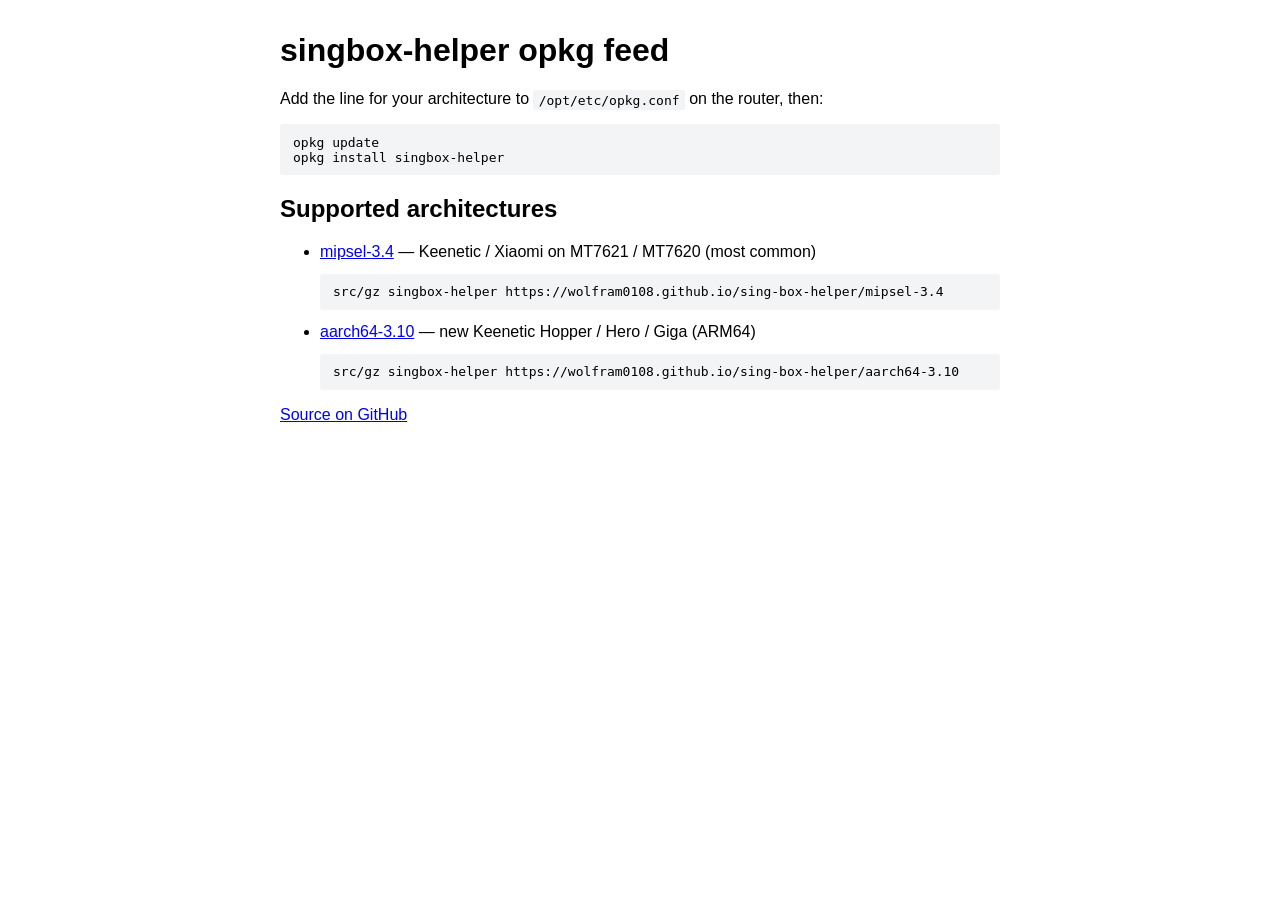
<file: index.html>
<!doctype html>
<html lang="en"><head><meta charset="utf-8">
<title>singbox-helper opkg feed</title>
<style>body{font-family:sans-serif;max-width:720px;margin:2em auto;padding:0 1em}
code,pre{background:#f3f4f6;padding:.2em .4em;border-radius:3px}
pre{padding:.8em 1em;overflow-x:auto}</style>
</head><body>
<h1>singbox-helper opkg feed</h1>
<p>Add the line for your architecture to <code>/opt/etc/opkg.conf</code> on the router, then:</p>
<pre>opkg update
opkg install singbox-helper</pre>
<h2>Supported architectures</h2>
<ul>
  <li><a href="mipsel-3.4/">mipsel-3.4</a> — Keenetic / Xiaomi on MT7621 / MT7620 (most common)
    <pre>src/gz singbox-helper https://wolfram0108.github.io/sing-box-helper/mipsel-3.4</pre></li>
  <li><a href="aarch64-3.10/">aarch64-3.10</a> — new Keenetic Hopper / Hero / Giga (ARM64)
    <pre>src/gz singbox-helper https://wolfram0108.github.io/sing-box-helper/aarch64-3.10</pre></li>
</ul>
<p><a href="https://github.com/wolfram0108/sing-box-helper">Source on GitHub</a></p>
</body></html>
</file>
